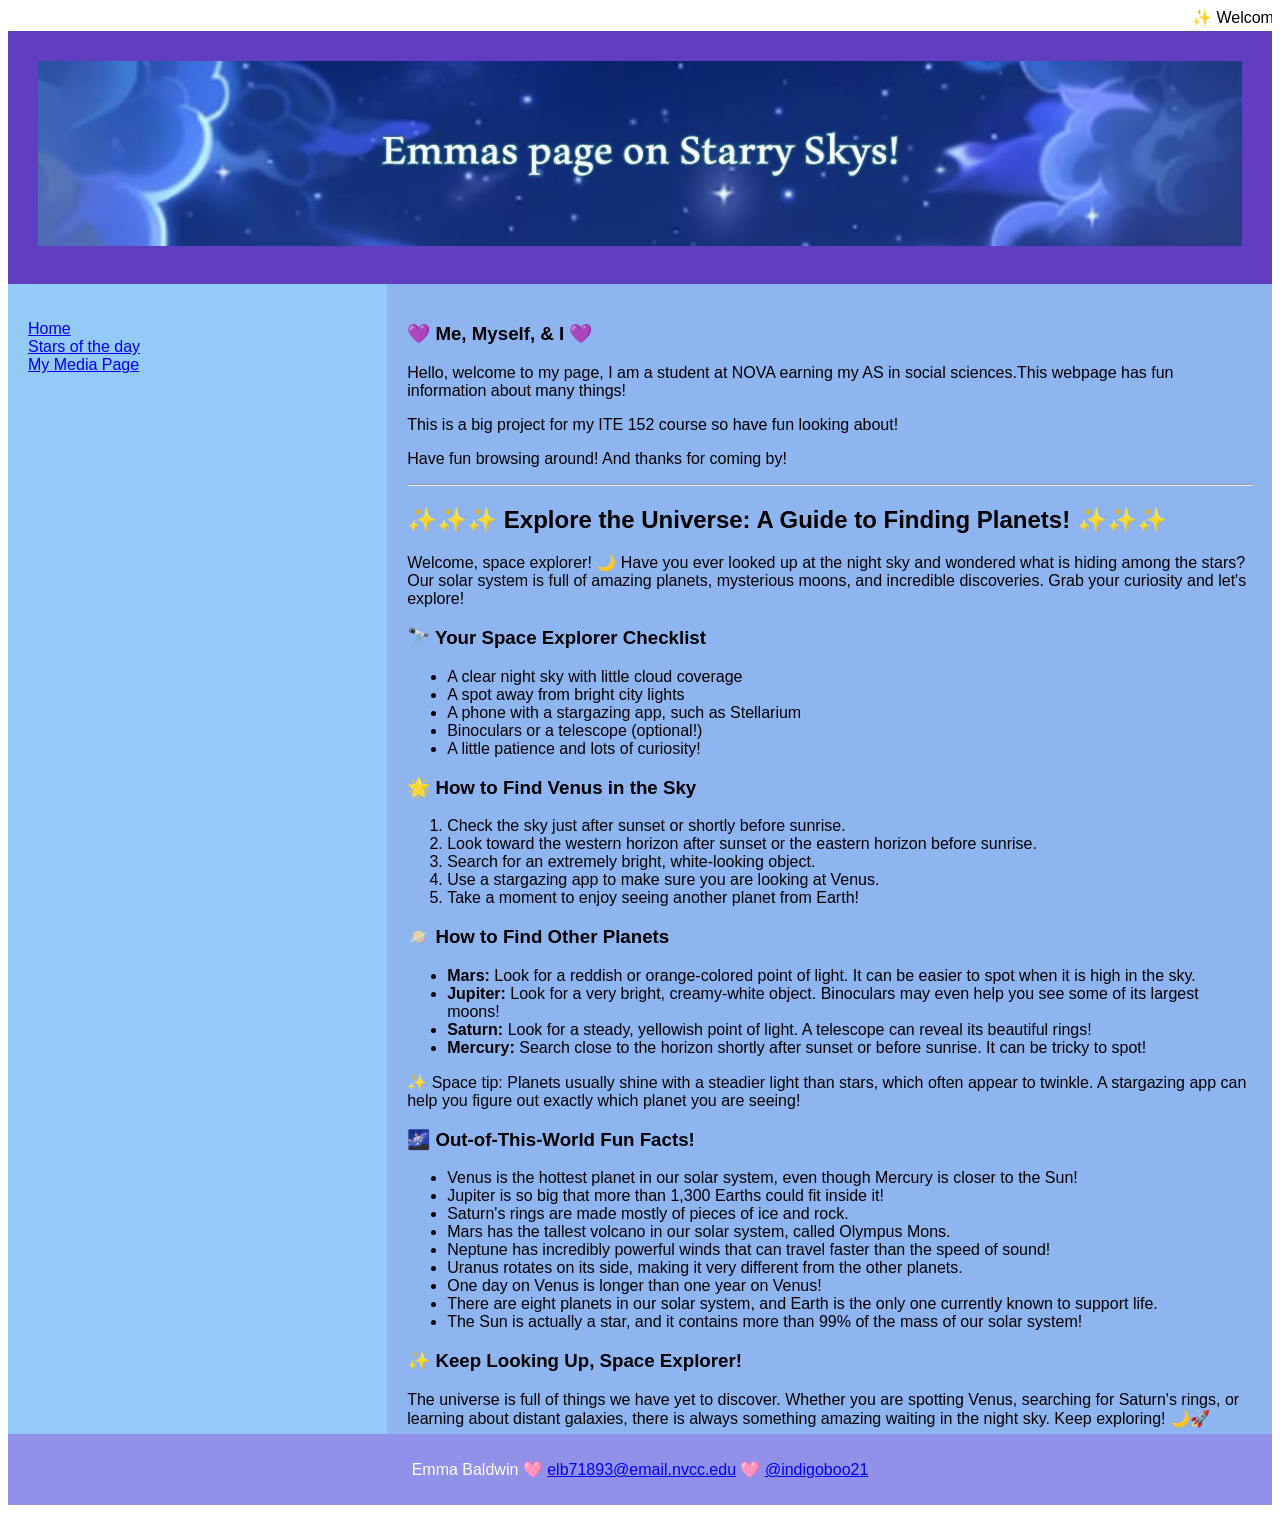
<file: index.html>
<!DOCTYPE html>
<html lang="en">
<head>
	<title>Emma's page!</title>
	<meta charset="utf-8">
	<meta name="viewport" content="width=device-width, initial-scale=1">
	<link rel="stylesheet" type="text/css" href="styleHome.css">
	<link rel="icon" type="image/x-icon" href="ICO.ico">
</head>
<body>

<marquee behavior="scroll" direction="left">
    ✨ Welcome Space Explorer! 🚀
    Discover planets, stars, galaxies, and the mysteries of the universe! ✨
</marquee>

<header>
  <img src="baner.jpg" alt="baner">
</header>

<section>
  <nav>
    <ul>
      <li><a href="index.html">Home</a></li>
      <li><a href="https://science.nasa.gov/apod/" target="_blank">Stars of the day</a></li>
      <li><a href="Media.html">My Media Page</a></li>
    </ul>
  </nav>
  
  <article>
    <h1>&#x1F49C Me, Myself, & I &#x1F49C;</h1>
    <p>Hello, welcome to my page, I am a student at NOVA earning my AS in social sciences.This webpage has fun information about many things!</p>
    <p>This is a big project for my ITE 152 course so have fun looking about!</p>
    <p> Have fun browsing around! And thanks for coming by! </p>

<hr>


<h2>✨✨✨ Explore the Universe: A Guide to Finding Planets! ✨✨✨</h2>

<p>
Welcome, space explorer! 🌙 Have you ever looked up at the night sky and wondered
what is hiding among the stars? Our solar system is full of amazing planets,
mysterious moons, and incredible discoveries. Grab your curiosity and let's explore!
</p>

<h3>🔭 Your Space Explorer Checklist</h3>
<ul>
    <li>A clear night sky with little cloud coverage</li>
    <li>A spot away from bright city lights</li>
    <li>A phone with a stargazing app, such as Stellarium</li>
    <li>Binoculars or a telescope (optional!)</li>
    <li>A little patience and lots of curiosity!</li>
</ul>

<h3>🌟 How to Find Venus in the Sky</h3>
<ol>
    <li>Check the sky just after sunset or shortly before sunrise.</li>
    <li>Look toward the western horizon after sunset or the eastern horizon before sunrise.</li>
    <li>Search for an extremely bright, white-looking object.</li>
    <li>Use a stargazing app to make sure you are looking at Venus.</li>
    <li>Take a moment to enjoy seeing another planet from Earth!</li>
</ol>

<h3>🪐 How to Find Other Planets</h3>
<ul>
    <li><b>Mars:</b> Look for a reddish or orange-colored point of light. It can be easier to spot when it is high in the sky.</li>
    <li><b>Jupiter:</b> Look for a very bright, creamy-white object. Binoculars may even help you see some of its largest moons!</li>
    <li><b>Saturn:</b> Look for a steady, yellowish point of light. A telescope can reveal its beautiful rings!</li>
    <li><b>Mercury:</b> Search close to the horizon shortly after sunset or before sunrise. It can be tricky to spot!</li>
</ul>

<p>
✨ Space tip: Planets usually shine with a steadier light than stars, which often
appear to twinkle. A stargazing app can help you figure out exactly which planet
you are seeing!
</p>

<h3>🌌 Out-of-This-World Fun Facts!</h3>
<ul>
    <li>Venus is the hottest planet in our solar system, even though Mercury is closer to the Sun!</li>
    <li>Jupiter is so big that more than 1,300 Earths could fit inside it!</li>
    <li>Saturn's rings are made mostly of pieces of ice and rock.</li>
    <li>Mars has the tallest volcano in our solar system, called Olympus Mons.</li>
    <li>Neptune has incredibly powerful winds that can travel faster than the speed of sound!</li>
    <li>Uranus rotates on its side, making it very different from the other planets.</li>
    <li>One day on Venus is longer than one year on Venus!</li>
    <li>There are eight planets in our solar system, and Earth is the only one currently known to support life.</li>
    <li>The Sun is actually a star, and it contains more than 99% of the mass of our solar system!</li>
</ul>

<h3>✨ Keep Looking Up, Space Explorer!</h3>
<p>
The universe is full of things we have yet to discover. Whether you are spotting
Venus, searching for Saturn's rings, or learning about distant galaxies, there is
always something amazing waiting in the night sky. Keep exploring! 🌙🚀
</p>

  </article>
</section>

<footer>
  <p>Emma Baldwin &#129655; <a href="mailto:elb71893@email.nvcc.edu">elb71893@email.nvcc.edu</a> &#129655; <a href="http:www.instagram/indigoboo21/">@indigoboo21</a> </p>
</footer>

</body>
</html>
</file>
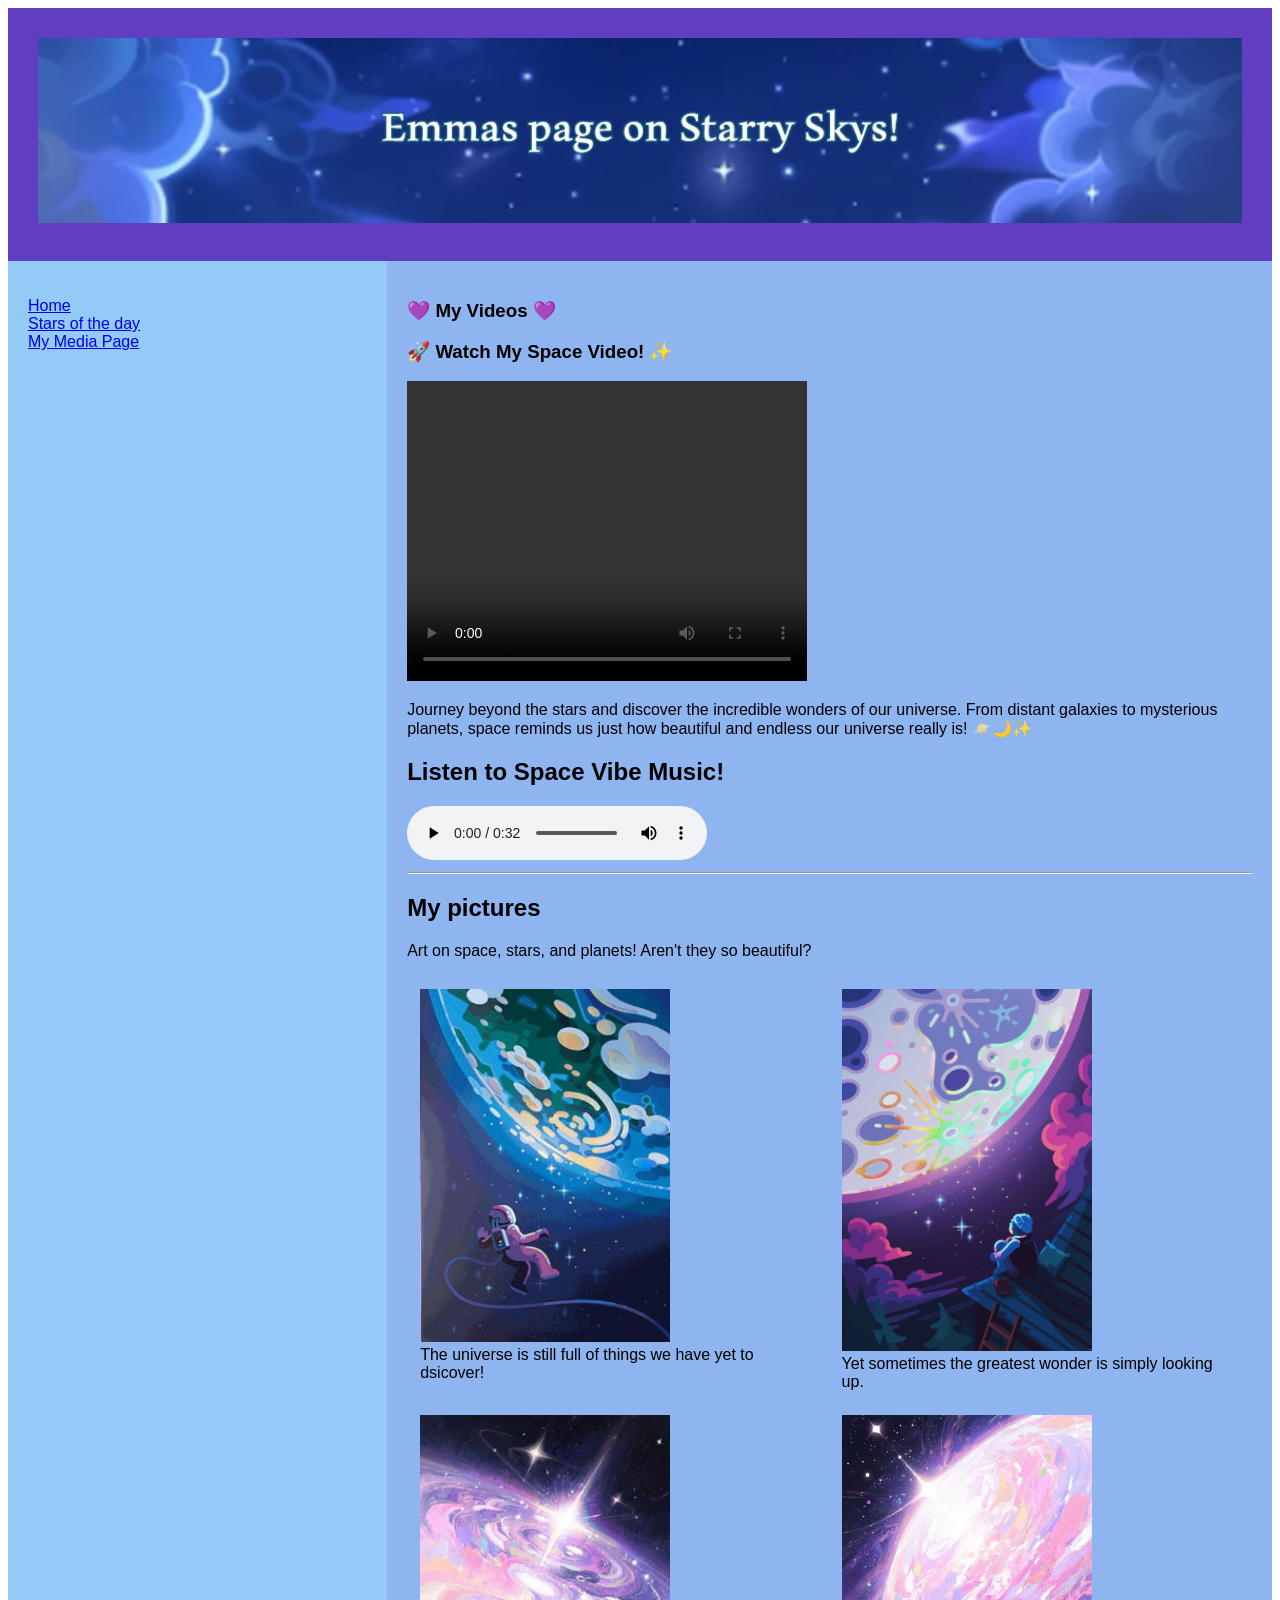
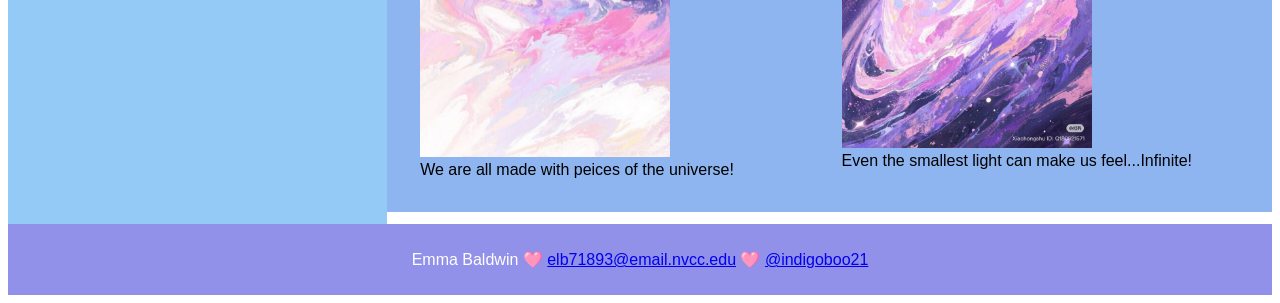
<file: Media.html>
<!DOCTYPE html>
<html lang="en">
<head>
	<title>Emma's page!</title>
	<meta charset="utf-8">
	<meta name="viewport" content="width=device-width, initial-scale=1">
	<link rel="stylesheet" type="text/css" href="styleMedia.css">
	<link rel="icon" type="image/x-icon" href="ICO.ico">
</head>
<body>


<header>
  <img src="baner.jpg" alt="baner">
</header>

<section>
  <nav>
    <ul>
      <li><a href="index.html">Home</a></li>
      <li><a href="https://science.nasa.gov/apod/" target="_blank">Stars of the day</a></li>
      <li><a href="Media.html">My Media Page</a></li>
    </ul>
  </nav>
  
  <article>
    <h1>&#x1F49C My Videos &#x1F49C;</h1>
<h3>🚀 Watch My Space Video! ✨</h3>

<video width="400" height="300" controls>
    <source src="video.mp4" type="video/mp4">
    Your browser does not support the video element.
</video>
    <p>Journey beyond the stars and discover the incredible wonders of our universe. From distant galaxies to mysterious planets, space reminds us just how beautiful and endless our universe really is! 🪐🌙✨</p>

<h2>Listen to Space Vibe Music!</h2>

<audio controls>
    <source src="song.mp3" type="audio/mpeg">
    Your browser does not support the audio element.
</audio>


    
<hr>

	<h2>My pictures</h2>
	<p>Art on space, stars, and planets! Aren't they so beautiful?</p>
	<table>
    <tr>
        <td>
            <figure>
                <img src="Earth.png" alt="Astronaut floating in space" width="250">
                <figcaption>
                    The universe is still full of things we have yet to dsicover!
                </figcaption>
            </figure>
        </td>

        <td>
            <figure>
                <img src="Moon.png" alt="Moon" width="250">
                <figcaption>
                    Yet sometimes the greatest wonder is simply looking up.
                </figcaption>
            </figure>
        </td>
    </tr>

    <tr>
        <td>
            <figure>
                <img src="Planet.png" alt="Description of picture" width="250">
                <figcaption>
                    We are all made with peices of the universe!
                </figcaption>
            </figure>
        </td>

        <td>
            <figure>
                <img src="planet.jpg" alt="Description of picture" width="250">
                <figcaption>
                    Even the smallest light can make us feel...Infinite!
                </figcaption>
            </figure>
        </td>
    </tr>
</table>

  </article>
</section>

<footer>
  <p>Emma Baldwin &#129655; <a href="mailto:elb71893@email.nvcc.edu">elb71893@email.nvcc.edu</a> &#129655; <a href="http:www.instagram/indigoboo21/">@indigoboo21</a> </p>
</footer>

</body>
</html>
</file>
<file: styleHome.css>
* {
  box-sizing: border-box;
}

body {
  font-family: Arial, Helvetica, sans-serif;
}

/* Style the header */
header {
  background-color: #613dc1;
  padding: 30px;
  text-align: center;
  font-size: 35px;
  color: white;
}

/* Create two columns/boxes that floats next to each other */
nav {
  float: left;
  width: 30%;
  height: 1150px; /* only for demonstration, should be removed */
  background: #93caf6;
  padding: 20px;
}

/* Style the list inside the menu */
nav ul {
  list-style-type: none;
  padding: 0;
}

article {
  float: left;
  padding: 20px;
  width: 70%;
  background-color: #8eb5f0;
  height: 1150px; /* only for demonstration, should be removed */
}

/* Clear floats after the columns */
section:after {
  content: "";
  display: table;
  clear: both;
}

/* Style the footer */
footer {
  background-color: #9191e9;
  padding: 10px;
  text-align: center;
  color: white;
}

/* Responsive layout - makes the two columns/boxes stack on top of each other instead of next to each other, on small screens */
@media (max-width: 600px) {
  nav, article {
    width: 100%;
    height: auto;
  }
}
img {
    max-width: 100%;
    height: auto;
}

table {
    width: 100%;
    table-layout: fixed;
}

td {
    vertical-align: top;
    overflow-wrap: break-word;
}

figure {
    margin: 10px;

marquee {
    background-color: #302653;
    color: white;
    font-size: 20px;
    font-weight: bold;
    padding: 12px;
    border: 2px solid #c8a2e8;
    text-align: center;
}
}
</file>
<file: styleMedia.css>
* {
  box-sizing: border-box;
}

body {
  font-family: Arial, Helvetica, sans-serif;
}

/* Style the header */
header {
  background-color: #613dc1;
  padding: 30px;
  text-align: center;
  font-size: 35px;
  color: white;
}

/* Create two columns/boxes that floats next to each other */
nav {
  float: left;
  width: 30%;
  height: 1563px; /* only for demonstration, should be removed */
  background: #93caf6;
  padding: 20px;
}

/* Style the list inside the menu */
nav ul {
  list-style-type: none;
  padding: 0;
}

article {
  float: left;
  padding: 20px;
  width: 70%;
  background-color: #8eb5f0;
  height: auto; /* only for demonstration, should be removed */
}

/* Clear floats after the columns */
section:after {
  content: "";
  display: table;
  clear: both;
}

/* Style the footer */
footer {
  background-color: #9191e9;
  padding: 10px;
  text-align: center;
  color: white;
}

/* Responsive layout - makes the two columns/boxes stack on top of each other instead of next to each other, on small screens */
@media (max-width: 600px) {
  nav, article {
    width: 100%;
    height: auto;
  }
}
img {
    max-width: 100%;
    height: auto;
}

table {
    width: 100%;
    table-layout: fixed;
}

td {
    vertical-align: top;
    overflow-wrap: break-word;
}

figure {
    margin: 10px;
}
</file>
